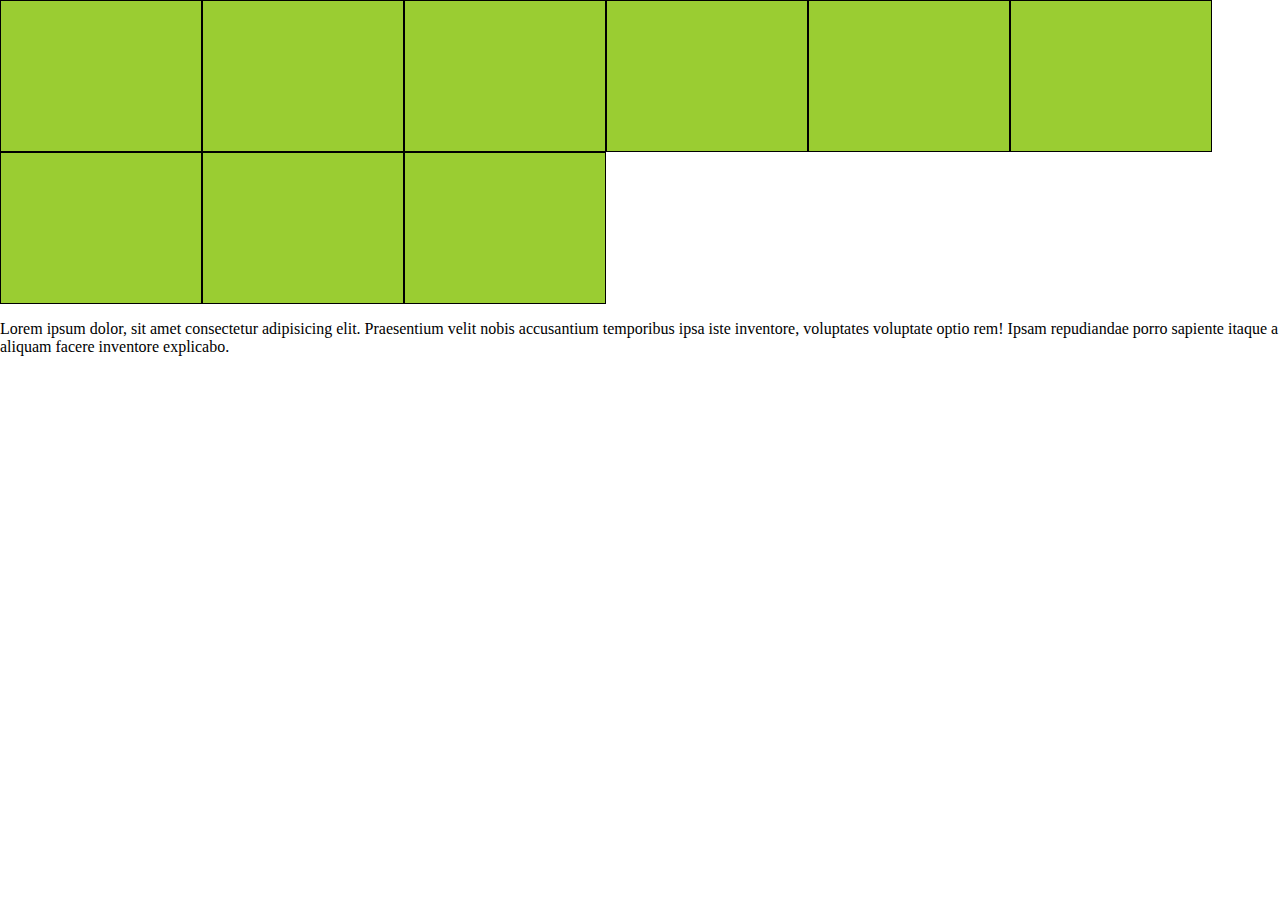
<file: Float/index.html>
<!DOCTYPE html>
<html lang="en">
<head>
    <meta charset="UTF-8">
    <meta http-equiv="X-UA-Compatible" content="IE=edge">
    <meta name="viewport" content="width=device-width, initial-scale=1.0">
    <title>Document</title>
    <link rel="stylesheet" href="./css/style.css">
</head>
<body>
    
    <div class="boxes">
        <div class="box"></div>
        <div class="box"></div>
        <div class="box"></div>
        <div class="box"></div>
        <div class="box"></div>
        <div class="box"></div>
        <div class="box"></div>
        <div class="box"></div>
        <div class="box"></div>
    </div>
    <div class="clear"></div>


    <p>Lorem ipsum dolor, sit amet consectetur adipisicing elit. Praesentium velit nobis accusantium temporibus ipsa iste inventore, voluptates voluptate optio rem! Ipsam repudiandae porro sapiente itaque a aliquam facere inventore explicabo.</p>

</body>
</html>
</file>
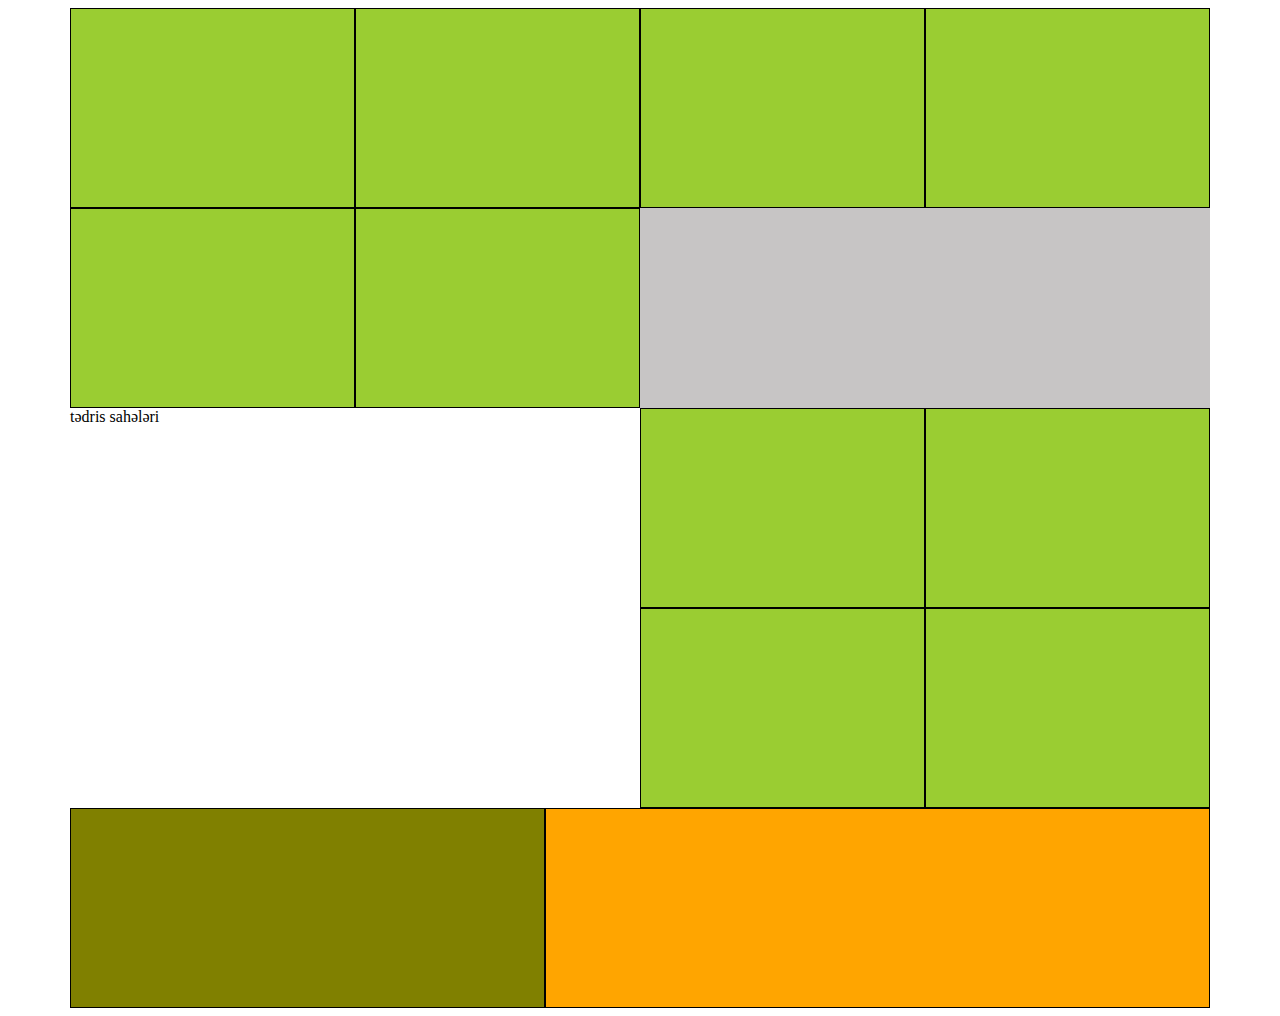
<file: Grid/index.html>
<!DOCTYPE html>
<html lang="en">
<head>
    <meta charset="UTF-8">
    <meta http-equiv="X-UA-Compatible" content="IE=edge">
    <meta name="viewport" content="width=device-width, initial-scale=1.0">
    <title>Document</title>
    <link rel="stylesheet" href="./css/grid.css">
    <link rel="stylesheet" href="./css/style.css">
</head>
<body>
    
    <section id="products">
        <div class="container bg-dark">
            <div class="row">
                <div class="col-3">
                    <div class="box">

                    </div>
                </div>
                <div class="col-3">
                    <div class="box">
                        
                    </div>
                </div>
                <div class="col-3">
                    <div class="box">
                        
                    </div>
                </div>
                <div class="col-3">
                    <div class="box">
                        
                    </div>
                </div>
                <div class="col-3">
                    <div class="box">
                        
                    </div>
                </div>
                <div class="col-3">
                    <div class="box">
                        
                    </div>
                </div>

            </div>
        </div>
    </section>
  

    <section id="education">
        <div class="container">
            <div class="row">
                <div class="col-6">
                    <div class="title">
                        tədris
sahələri
                    </div>
                </div>
                <div class="col-6">
                    <div class="row">
                        <div class="col-6">
                            <div class="box"></div>
                        </div>
                        <div class="col-6">
                            <div class="box"></div>
                        </div>
                        <div class="col-6">
                            <div class="box"></div>
                        </div>
                        <div class="col-6">
                            <div class="box"></div>
                        </div>
                    </div>
                </div>
            </div>
        </div>
    </section>

    <section id="divide">
        <div class="container">
            <div class="row">
                <div class="col-5">
                    <div class="box bg-olive"></div>
                </div>
                <div class="col-7">
                    <div class="box bg-orange"></div>
                </div>
            </div>
        </div>
    </section>

</body>
</html>
</file>
<file: Float/css/style.css>
.boxes{
}

body{
    margin: 0;
}
.boxes .box{
    width: 200px;
    height: 150px;
    float: left;
    background-color: yellowgreen;
    border: 1px solid;
}

.clear{
    clear: both;

}
.boxes::after{
    content: "";
    display: block;
    clear: both;
}
</file>
<file: Grid/css/grid.css>
.container{
    width: 1140px;
    margin: 0 auto;
}
.container-fluid{
    width: 100%;
}
.row{
    width: 100%;
    display: flex;
    flex-wrap: wrap;
}
.col-1{
    width: 8.33%;
}

.col-2{
    width: 50%;
}

.col-3{
    width: 25%;
}
.col-4{
    width: 33.33%;
}
.col-5{
    width: 41.65%
}
.col-6{
    width: 50%;
}
.col-7{
    width: 58.31%;
}
.col-8{
    width: 66.64%;
}

.col-9{
    width: 75%;
}

.col-10{
    width: 83.3%;
}
.col-11{
    width: 91.66%;
}

.col-12{
    width: 100%;
}
</file>
<file: Grid/css/style.css>
*{
    box-sizing: border-box;
}
.bg-dark{
    background-color: rgba(82, 76, 76, 0.32);
}


.box{
    width: 100%;
    border: 1px solid;
    height: 200px;
    background-color: yellowgreen;
}

.bg-orange{
    background-color: orange;
}

.bg-olive{
    background-color: olive;
}
</file>
